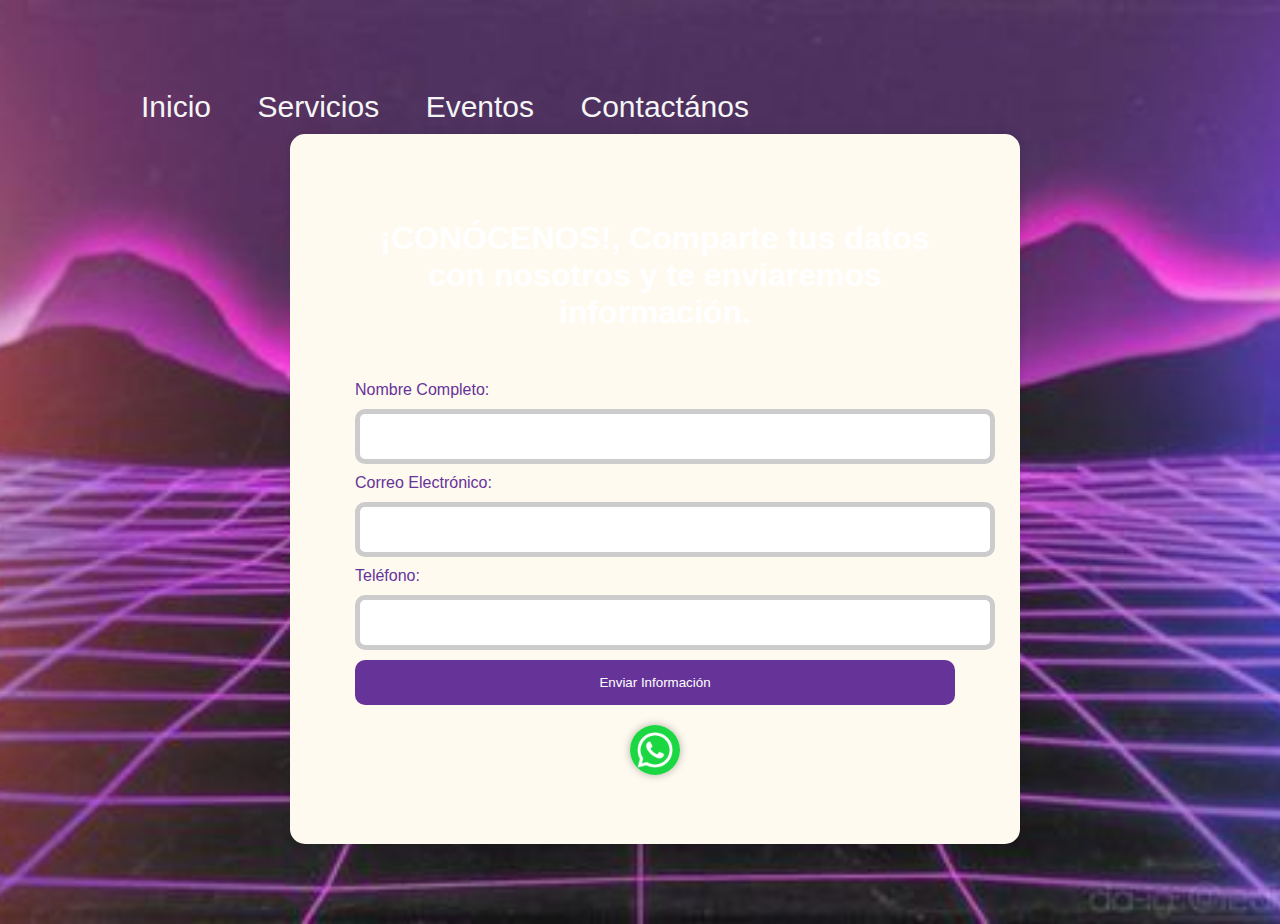
<file: contáctanos.html>
<!DOCTYPE html>
<html lang="es">
<head>
    <meta charset="UTF-8">
    <meta name="viewport" content="width=device-width, initial-scale=1.0">
    <title>CONTÁCTANOS</title>
    <link rel="stylesheet" href="estilos4.css">
</head>
<body>
     <!--MENÚ-->
    <nav class="menú">
        <div class="hamburguesa" onclick="mostrar()">
            <span></span>
            <span></span>
            <span></span>
            <span></span>
        </div>
        <ul id="desplegable"> 
            <li><a href="index.html">Inicio</a></li>
            <li><a href="servicios.html">Servicios</a></li>
            <li><a href="eventos.html">Eventos</a></li>
            <li><a href="contáctanos.html">Contactános</a></li> 
    <div class="container">
        <h1>¡CONÓCENOS!, Comparte tus datos con nosotros y te enviaremos información.</h1>
        <form id="contactForm">
            <label for="nombre">Nombre Completo:</label>
            <input type="text" id="nombre" name="nombre" required>
            
            <label for="correo">Correo Electrónico:</label>
            <input type="email" id="correo" name="correo" required>
            
            <label for="telefono">Teléfono:</label>
            <input type="tel" id="telefono" name="telefono" required>
            
            <button type="submit">Enviar Información</button>
        </form>
        
        <div class="whatsapp-icon">
            <a href="https://wa.me/5218120769196" target="_blank">
                <img src="Imágenes/chat.jpg" alt="WhatsApp">
            </a>
        </div>
    </div>
</body>
</html>
</file>
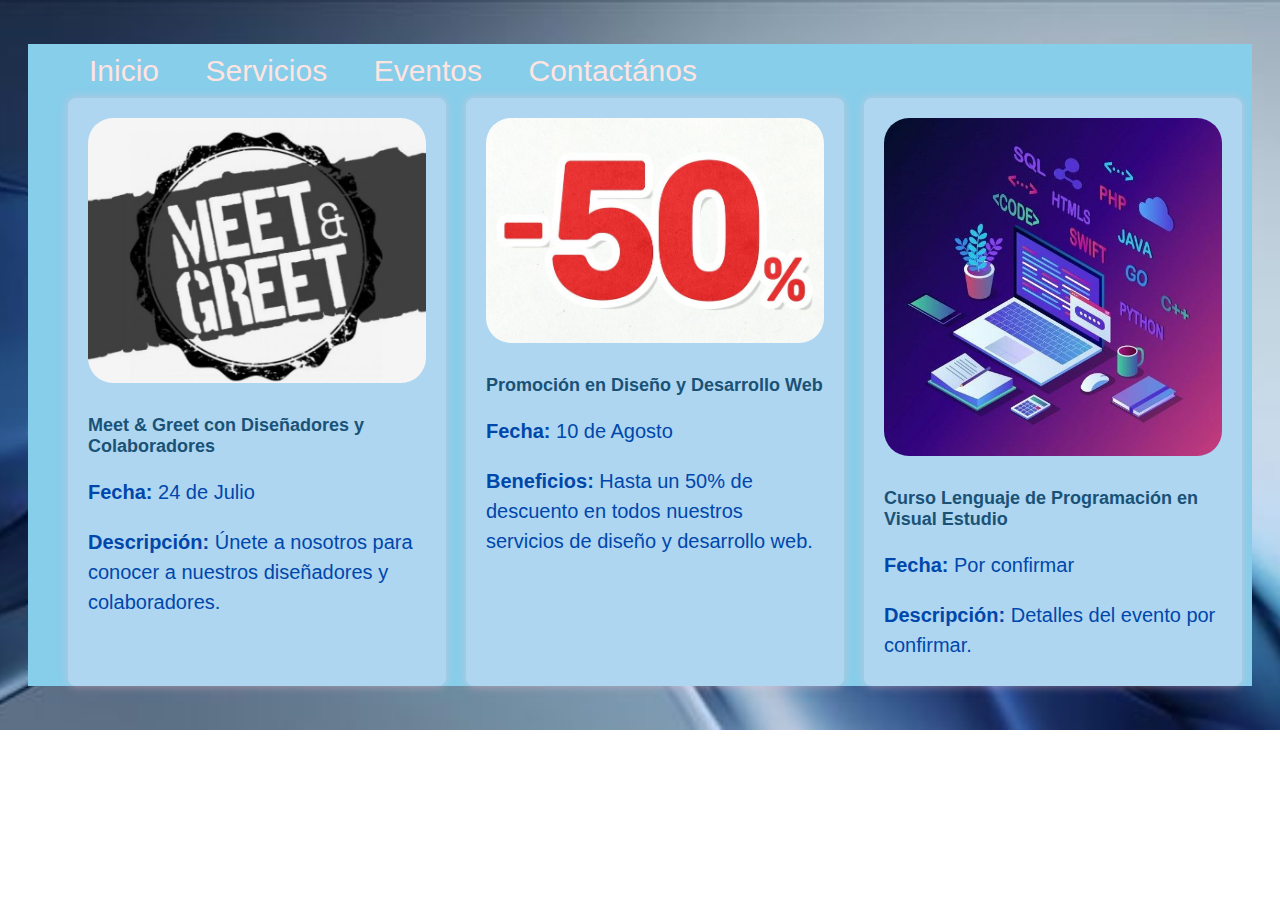
<file: eventos.html>
<!DOCTYPE html>
<html lang="es">
<head>
    <meta charset="UTF-8">
    <meta name="viewport" content="width=device-width, initial-scale=1.0">
    <title>PRÓXIMOS EVENTOS</title>
    <link rel="stylesheet" href="estilos3.css">
</head>
<body>
        <!--MENÚ-->
    <nav class="menú">
        <div class="hamburguesa" onclick="mostrar()">
            <span></span>
            <span></span>
            <span></span>
            <span></span>
        </div>
        <ul id="desplegable"> 
            <li><a href="index.html">Inicio</a></li>
            <li><a href="servicios.html">Servicios</a></li>
            <li><a href="eventos.html">Eventos</a></li>
            <li><a href="contáctanos.html">Contactános</a></li> 
    <div class="eventos">
        <div class="evento">
            <img src="Imágenes/meet.png" alt="Meet & Greet">
            <h3>Meet & Greet con Diseñadores y Colaboradores</h3>
            <p><strong>Fecha:</strong> 24 de Julio</p>
            <p><strong>Descripción:</strong> Únete a nosotros para conocer a nuestros diseñadores y colaboradores.</p>
        </div>
        <div class="evento">
            <img src="Imágenes/promo.jpeg" alt="Promoción">
            <h3>Promoción en Diseño y Desarrollo Web</h3>
            <p><strong>Fecha:</strong> 10 de Agosto</p>
            <p><strong>Beneficios:</strong> Hasta un 50% de descuento en todos nuestros servicios de diseño y desarrollo web.</p>
        </div>
        <div class="evento">
            <img src="Imágenes/lengua.jpg" alt="Evento Futuro">
            <h3>Curso Lenguaje de Programación en Visual Estudio</h3>
            <p><strong>Fecha:</strong> Por confirmar</p>
            <p><strong>Descripción:</strong> Detalles del evento por confirmar.</p>
        </div>
    </div>
</body>
</html>
</file>
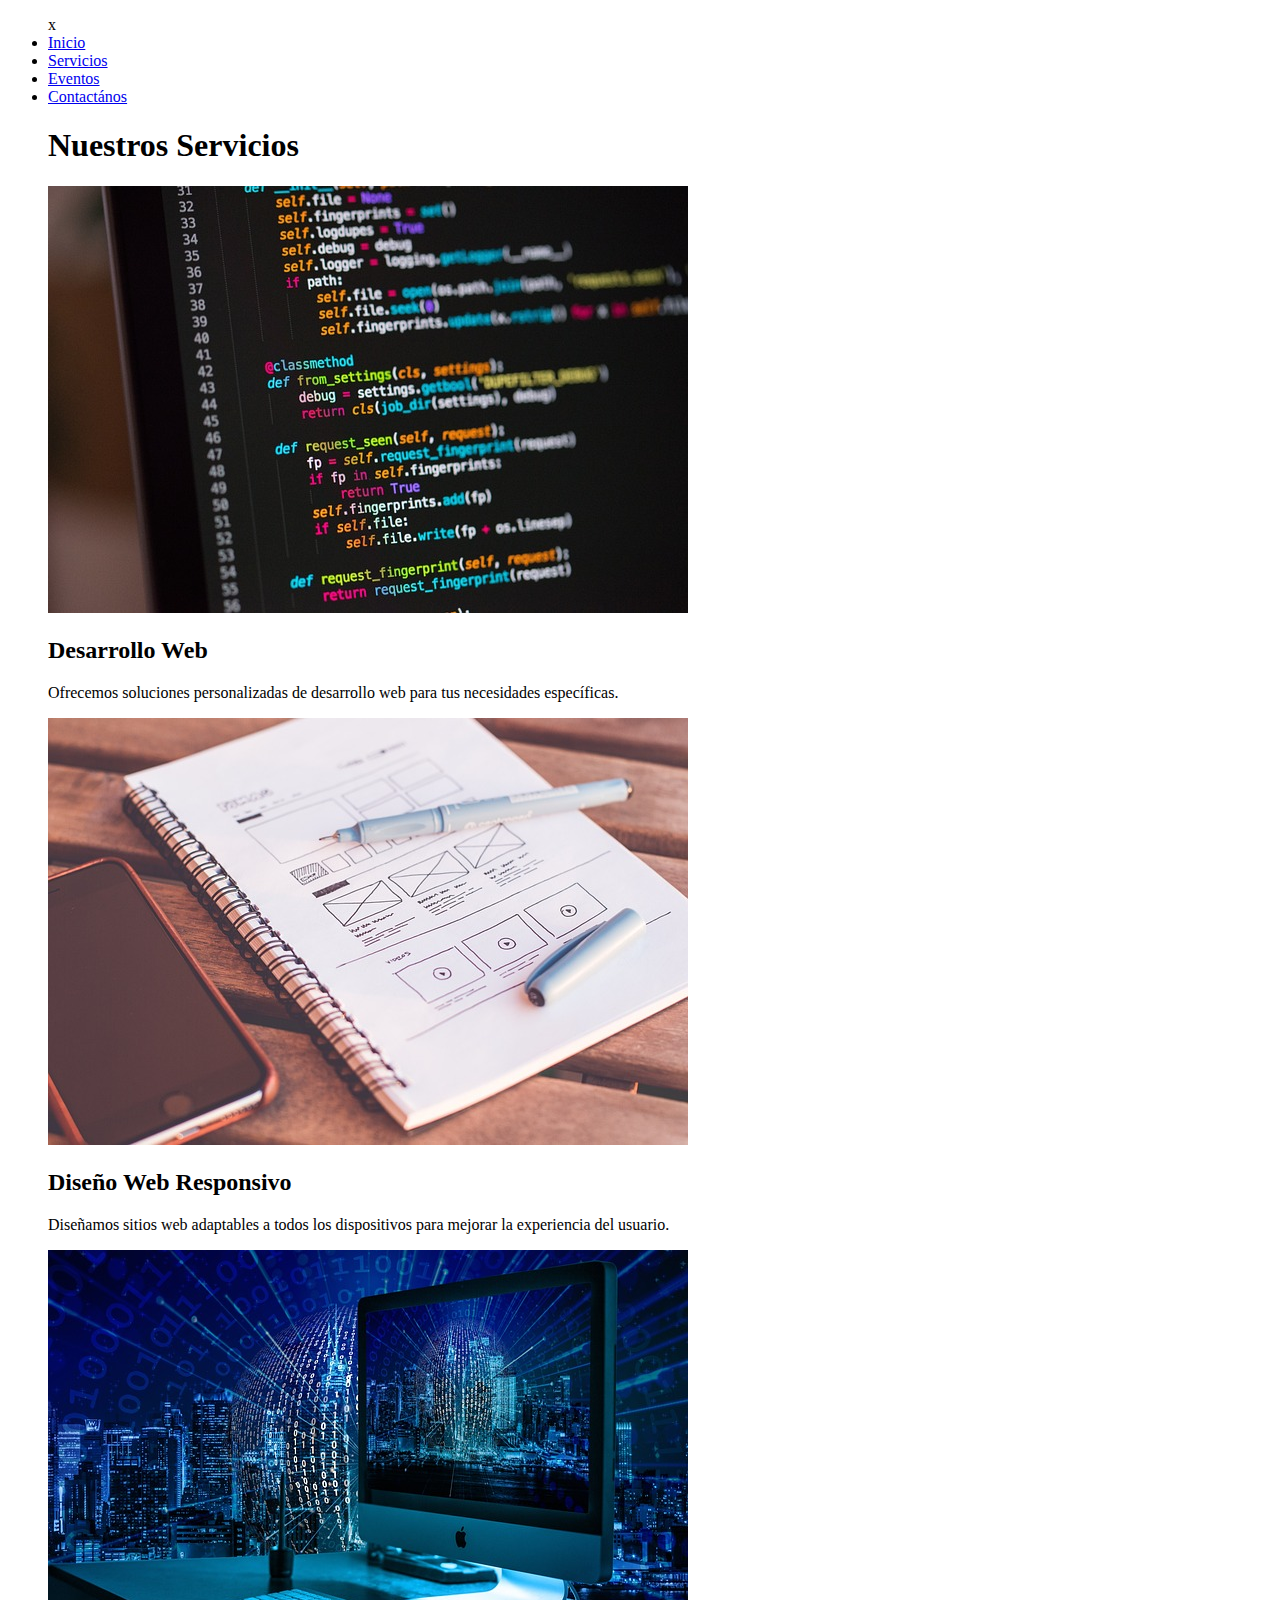
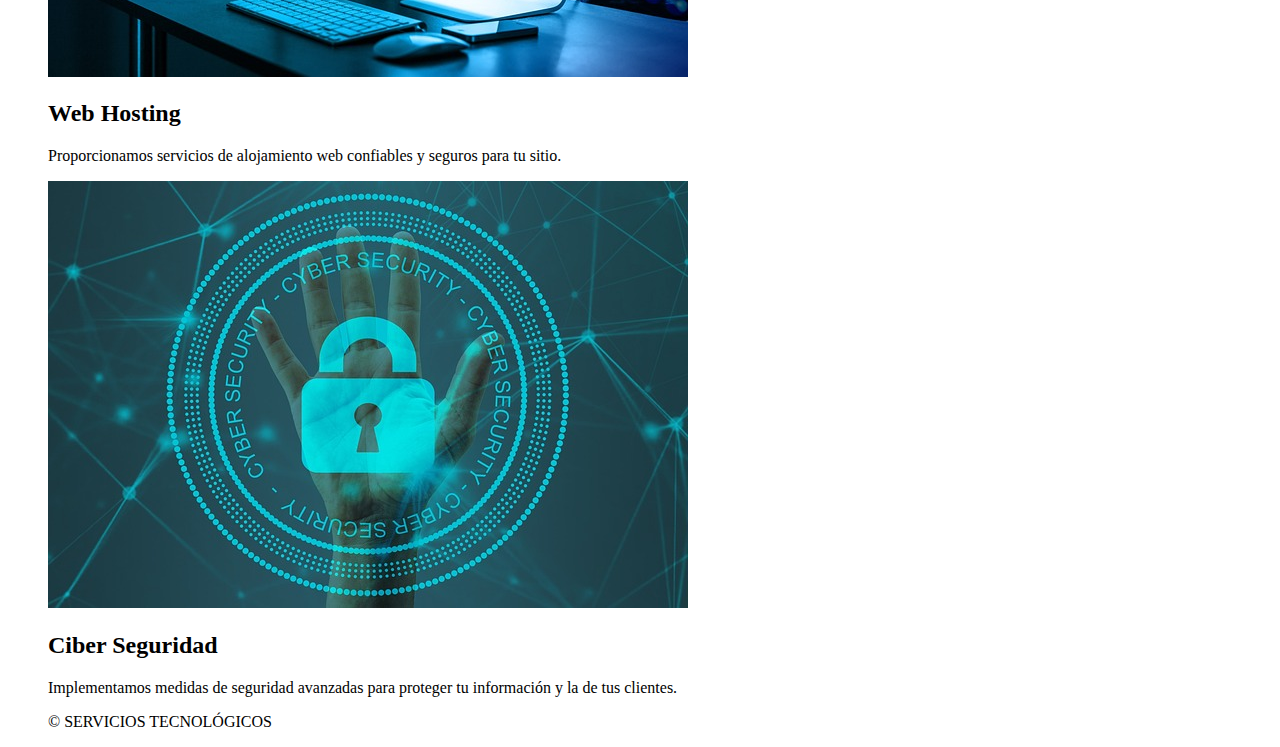
<file: servicios.html>
<!DOCTYPE html>
<html lang="es">
<head>
    <meta charset="UTF-8">
    <meta name="viewport" content="width=device-width, initial-scale=1.0">
    <title>SERVICIOS</title>
    <link rel="stylesheet" href="estilos2.css">
</head>
<body>
        <!--MENÚ-->
    <nav class="menú">
        <div class="hamburguesa" onclick="mostrar()">
            <span></span>
            <span></span>
            <span></span>
            <span></span>
        </div>
        <ul id="desplegable"> 
            <lis><span class="cerrar" onclick="ocultar()"> x </span></li>
            <li><a href="index.html">Inicio</a></li>
            <li><a href="servicios.html">Servicios</a></li>
            <li><a href="eventos.html">Eventos</a></li>
            <li><a href="contáctanos.html">Contactános</a></li> 
    <header>
        <h1>Nuestros Servicios</h1>
    </header>
    
    <section class="servicio">
        <img src="Imágenes/data.jpg" alt="Desarrollo Web">
        <h2>Desarrollo Web</h2>
        <p>Ofrecemos soluciones personalizadas de desarrollo web para tus necesidades específicas.</p>
    </section>

    <section class="servicio">
        <img src="Imágenes/diseño.jpg" alt="Diseño Web Responsivo">
        <h2>Diseño Web Responsivo</h2>
        <p>Diseñamos sitios web adaptables a todos los dispositivos para mejorar la experiencia del usuario.</p>
    </section>

    <section class="servicio">
        <img src="Imágenes/tuti.jpg" alt="Web Hosting">
        <h2>Web Hosting</h2>
        <p>Proporcionamos servicios de alojamiento web confiables y seguros para tu sitio.</p>
    </section>

    <section class="servicio">
        <img src="Imágenes/tuki.jpg" alt="Ciber Seguridad">
        <h2>Ciber Seguridad</h2>
        <p>Implementamos medidas de seguridad avanzadas para proteger tu información y la de tus clientes.</p>
    </section>

    <footer>
        <p>&copy; SERVICIOS TECNOLÓGICOS</p>
    </footer>
</body>
</html>
</file>
<file: estilos4.css>
body {
    font-family: Arial, sans-serif;
    background: url('Imágenes/puchi.jpg')no-repeat center/cover;
    margin: 80px;
    padding: 0;
}
.menú ul{
    float: 0;
    margin-right: 10px;
}
.menú ul li{
    display: inline-block;
    margin: 10px 15px;
}
.menú ul li a{
    font-size: 30px;
    padding: 9px 6px;
    text-decoration: none;
    color: whitesmoke;
}


.container {
    max-width: 600px;
    margin: 0 auto;
    padding: 65px;
    background-color: floralwhite;
    border-radius: 15px;
    box-shadow: 0 0 10px rgba(0, 0, 0, 0.1);
}

h1 {
    text-align: center;
    color: white;
}

form {
    margin-top: 50px;
}

label {
    display: block;
    margin-bottom: 10px;
    color: rebeccapurple;
}

input[type="text"],
input[type="email"],
input[type="tel"],
button {
    width: 100%;
    padding: 15px;
    margin-bottom: 10px;
    border: 5px solid #ccc;
    border-radius: 10px;
}

button {
    background-color: rebeccapurple;
    color: #fff;
    border: none;
    cursor: pointer;
}

button:hover {
    background-color: #0056b3;
}

.whatsapp-icon {
    text-align: center;
    margin-top: 10px;
}

.whatsapp-icon img {
    width: 50px;
    height: 50px;
    border-radius: 50%;
    box-shadow: 0 0 8px rgba(0, 0, 0, 0.3);
}
/*Redes Sociales*/
.redes{
    color: floralwhite;
    height: 10px;
    text-align: center;
    padding: 20px;
}
.espacio{
    margin: 15px;
}
</file>
<file: estilos3.css>
body {
    font-family: Arial, sans-serif;
    background: url('Imágenes/cuci.jpg')no-repeat center/cover;
    padding: 20px;
}
.menú ul{
    float: 0;
    margin-right: 10px;
}
.menú ul li{
    display: inline-block;
    margin: 10px 15px;
}
.menú ul li a{
    font-size: 30px;
    padding: 9px 6px;
    text-decoration: none;
    color: mistyrose;
}
.menú{
    background-color: skyblue;
}

.eventos {
    display: grid;
    grid-template-columns: repeat(auto-fit, minmax(300px, 1fr));
    gap: 20px;
}

.evento {
    background-color: #aed6f1;
    padding: 20px;
    border-radius: 8px;
    box-shadow: 0 0 10px rgba(255, 192, 203, 0.5);
    transition: transform 0.3s ease;
}

.evento:hover {
    transform: translateY(-5px);
}

.evento img {
    width: 100%;
    border-radius: 25px;
    margin-bottom: 10px;
}

.evento h3 {
    color: #1a5276;
    font-size: 18px;
    margin-bottom: 15px;
}

.evento p {
    color: #0047ab;
    font-size: 20px;
    line-height: 1.5;
    margin-bottom: 6px;
}
</file>
<file: estilos2.css>
/* Estilos generales */

body {
</file>
